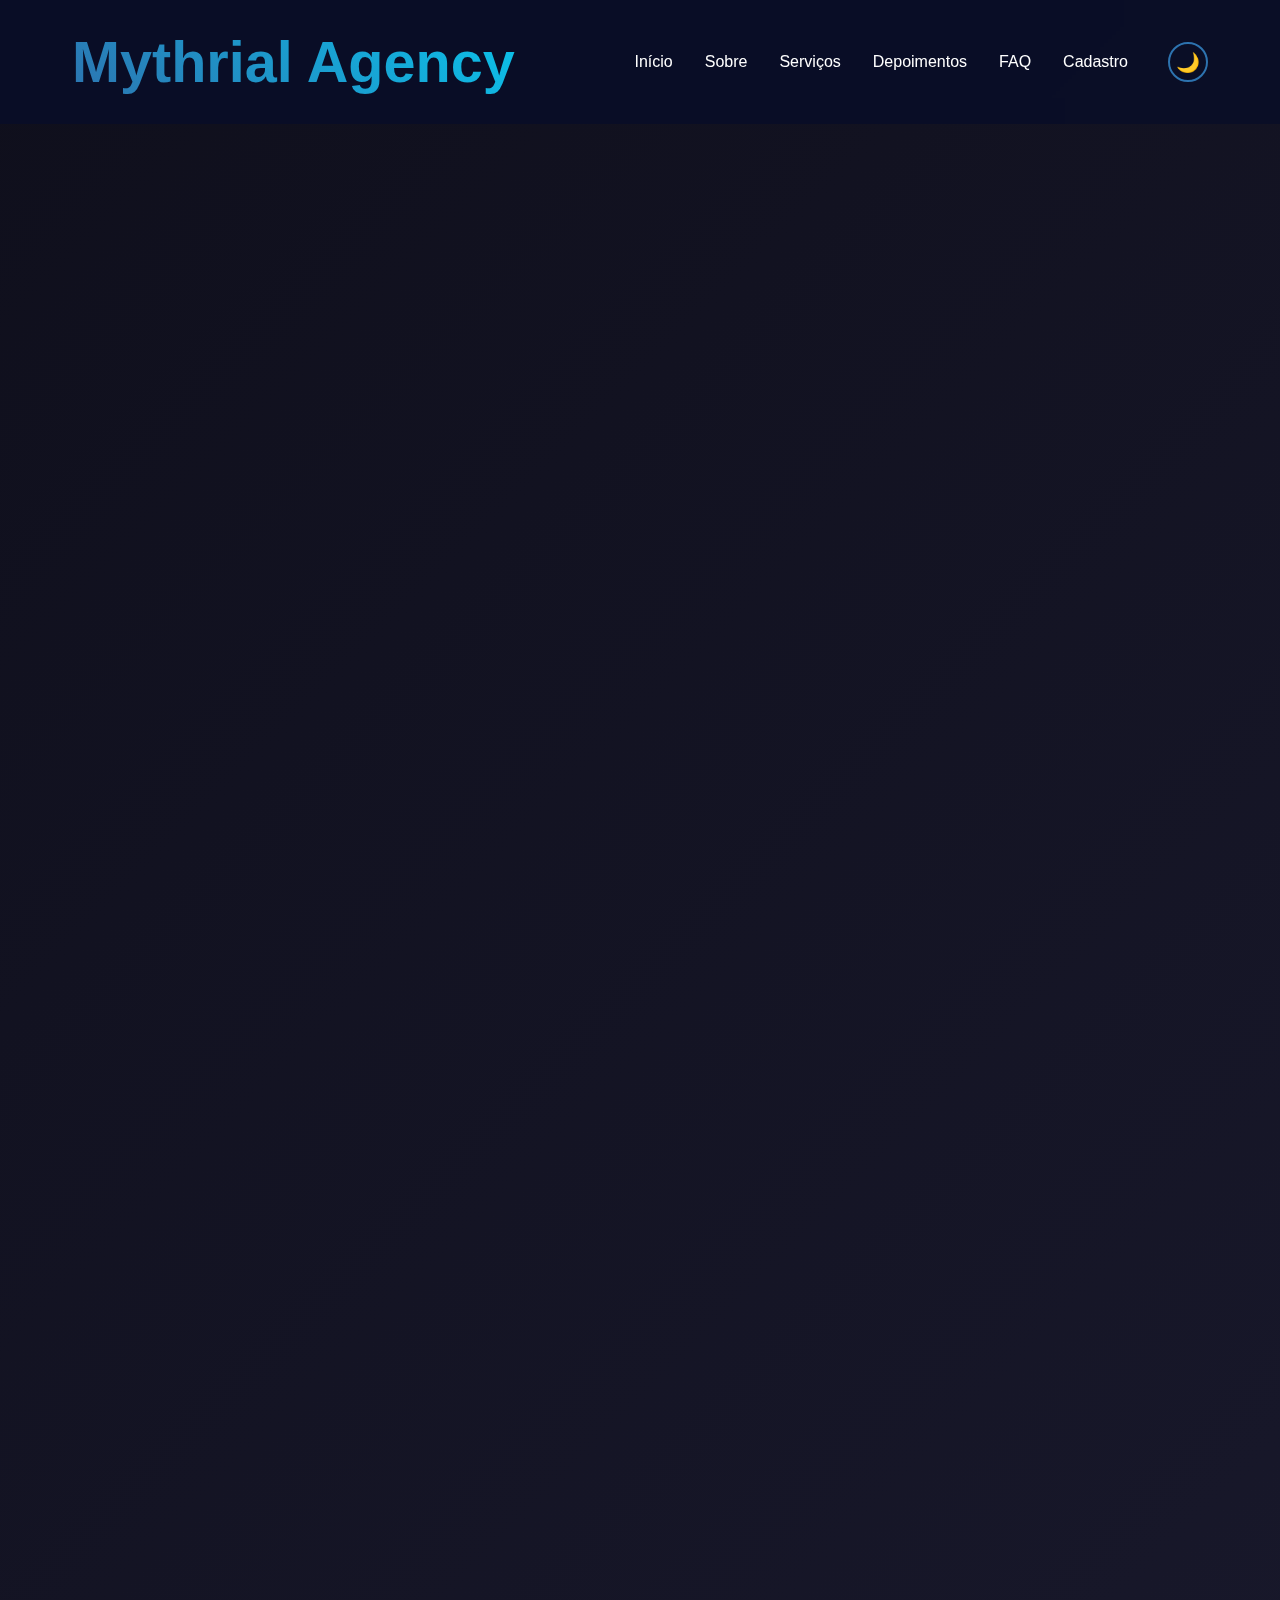
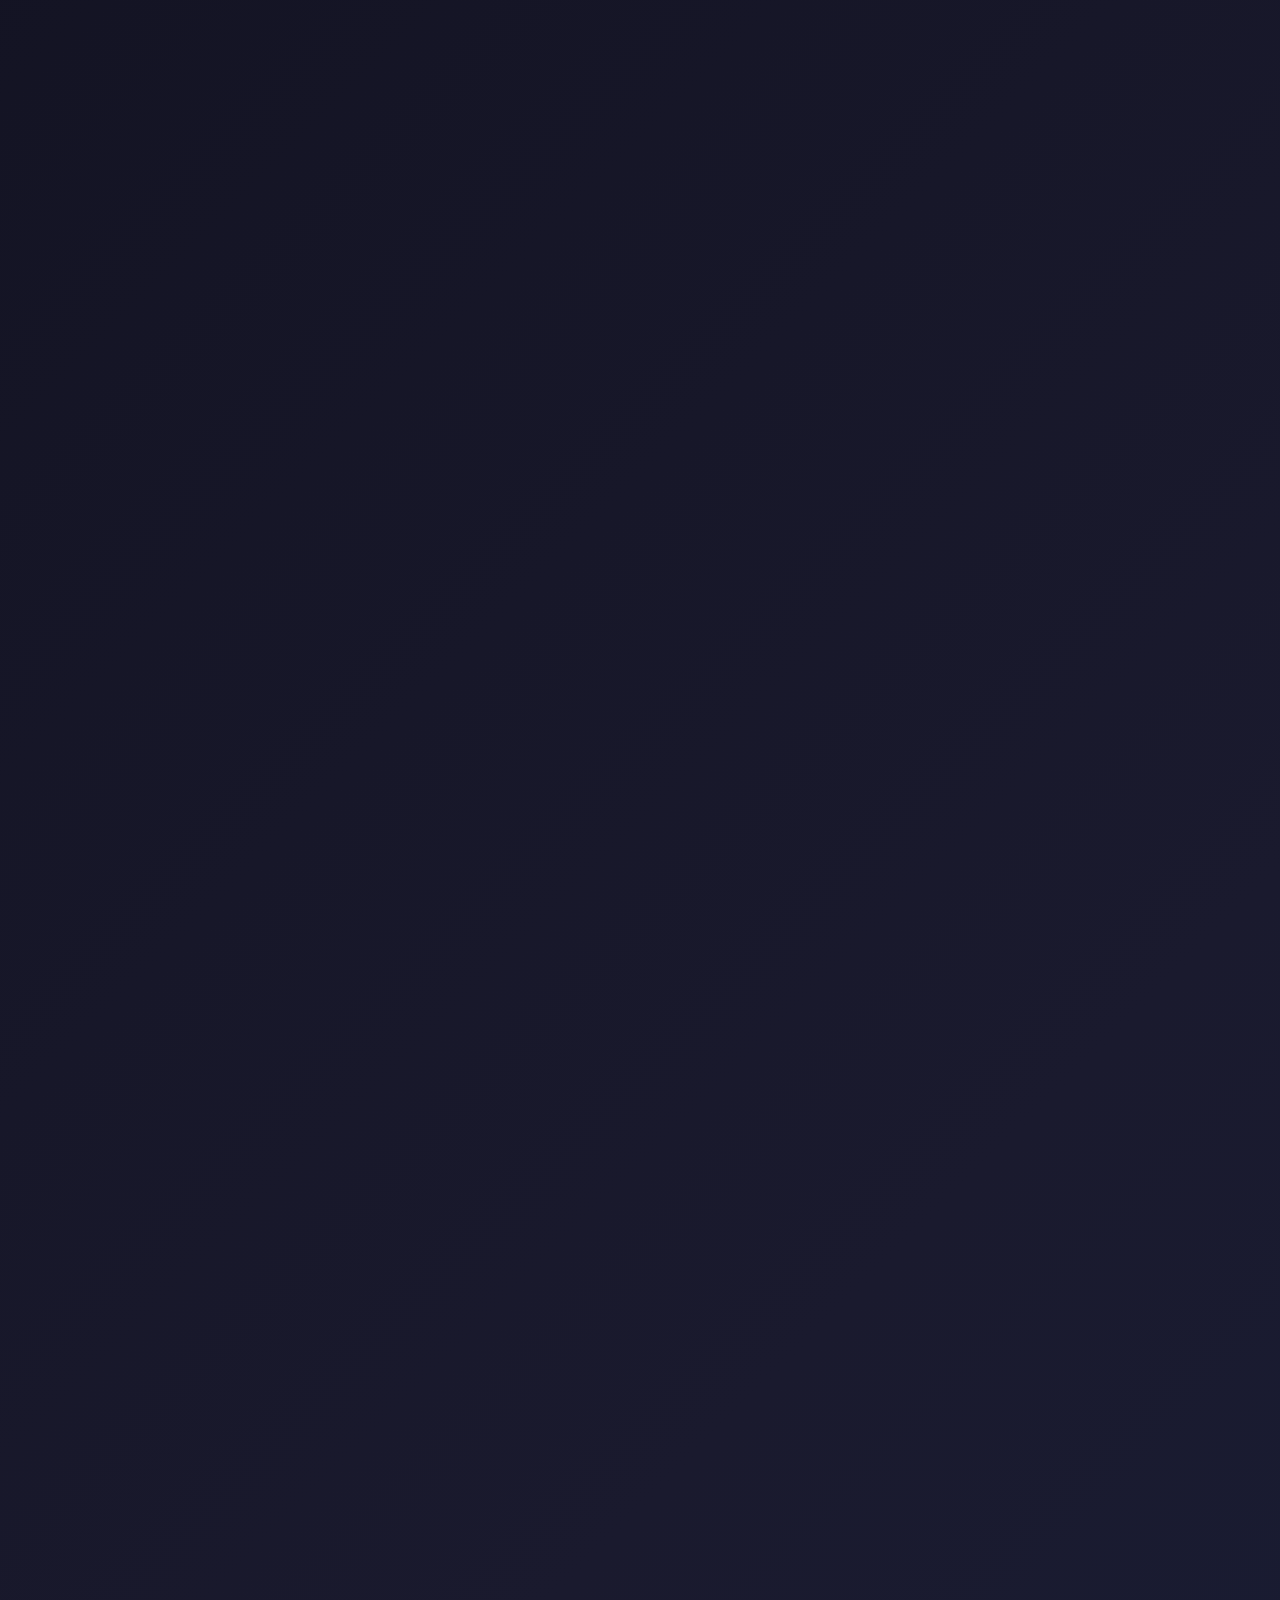
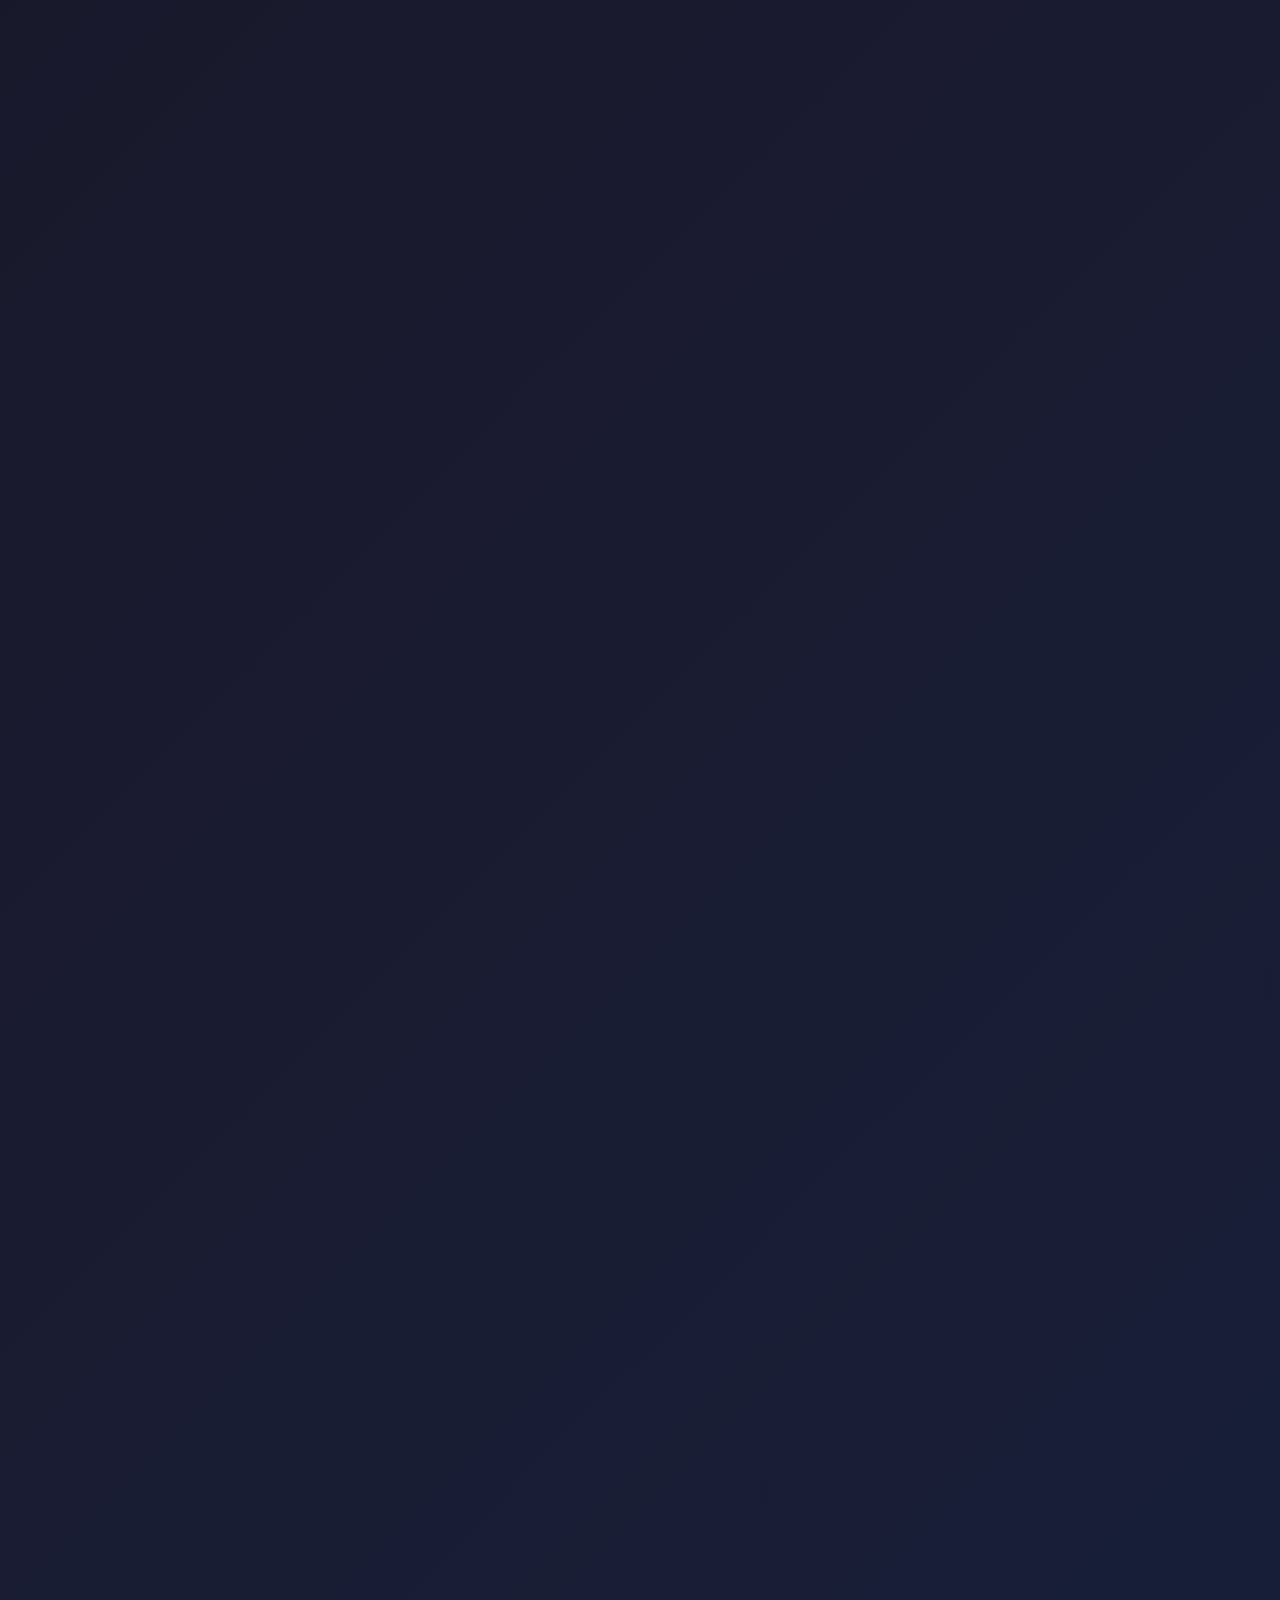
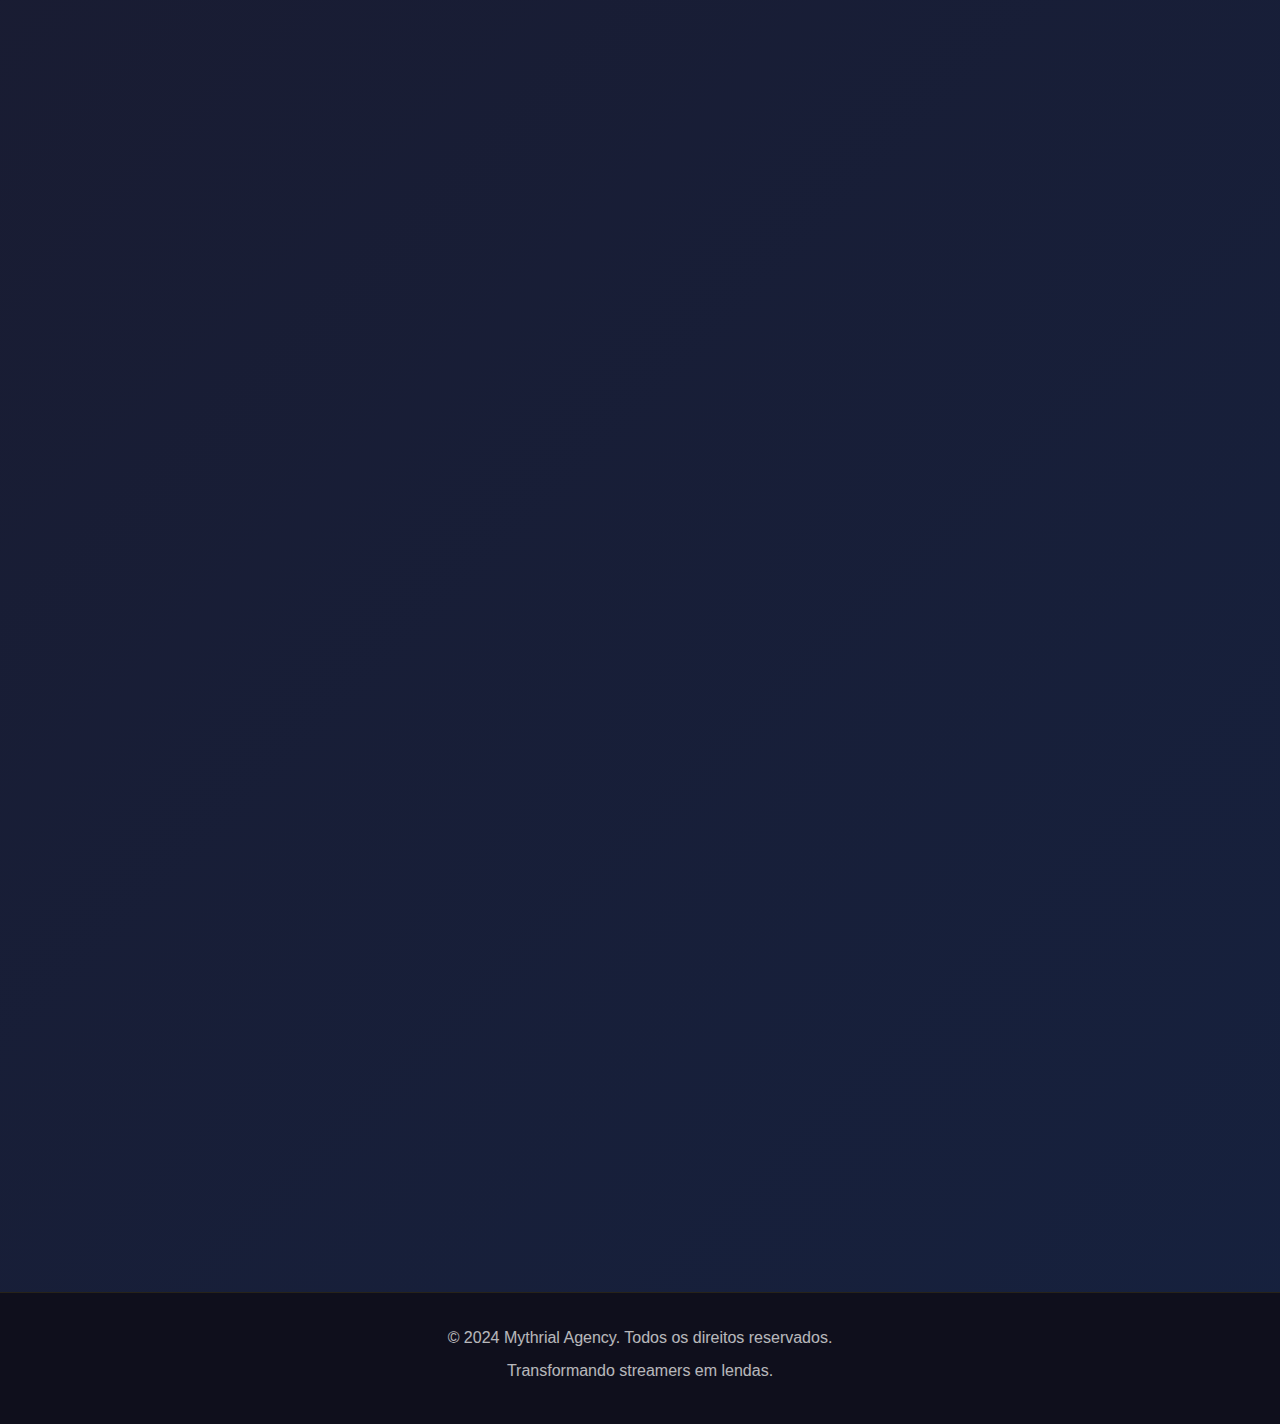
<file: index.html>
<!DOCTYPE html>
<html lang="pt-BR">
<head>
    <meta charset="UTF-8">
    <meta name="viewport" content="width=device-width, initial-scale=1.0">
    <title>Mythrial Agency - Desvende Sua Lenda</title>
    <meta name="description" content="A Mythrial Agency transforma streamers de RPG em ícones da comunidade. Junte-se à nossa guilda e eleve seu streaming a um novo nível.">
    <meta name="keywords" content="streaming, RPG, Twitch, YouTube, Tibia, gaming, agency">
    
    <!-- Open Graph / Facebook -->
    <meta property="og:type" content="website">
    <meta property="og:url" content="https://www.mythriagency.com/">
    <meta property="og:title" content="Mythrial Agency - Desvende Sua Lenda">
    <meta property="og:description" content="A Mythrial Agency transforma streamers de RPG em ícones da comunidade. Junte-se à nossa guilda e eleve seu streaming a um novo nível.">
    <meta property="og:image" content="https://www.mythriagency.com/logo.PNG">
    
    <!-- Twitter -->
    <meta property="twitter:card" content="summary_large_image">
    <meta property="twitter:url" content="https://www.mythriagency.com/">
    <meta property="twitter:title" content="Mythrial Agency - Desvende Sua Lenda">
    <meta property="twitter:description" content="A Mythrial Agency transforma streamers de RPG em ícones da comunidade. Junte-se à nossa guilda e eleve seu streaming a um novo nível.">
    <meta property="twitter:image" content="https://www.mythriagency.com/logo.PNG">
    
    <!-- Preconnect para melhor performance -->
    <link rel="preconnect" href="https://fonts.googleapis.com">
    <link rel="preconnect" href="https://fonts.gstatic.com" crossorigin>
    
    <!-- Preload recursos críticos -->
    <link rel="preload" href="style.css" as="style">
    <link rel="preload" href="script.js" as="script">
    <link rel="preload" href="logo.PNG" as="image">
    <link rel="preload" href="insta.png" as="image">
    
    <link rel="stylesheet" href="style.css">
    <link rel="icon" href="insta.png" type="image/x-icon">
    
    <!-- Schema.org JSON-LD -->
    <script type="application/ld+json">
    {
      "@context": "https://schema.org",
      "@type": "Organization",
      "name": "Mythrial Agency",
      "description": "A Mythrial Agency transforma streamers de RPG em ícones da comunidade",
      "url": "https://www.mythriagency.com",
      "logo": "https://www.mythriagency.com/logo.PNG",
      "contactPoint": {
        "@type": "ContactPoint",
        "contactType": "customer service",
        "areaServed": "BR",
        "availableLanguage": "Portuguese"
      },
      "sameAs": [
        "https://www.instagram.com/mythrial_agency",
        "https://www.twitch.tv/mythrial_agency"
      ],
      "serviceType": "Streaming Agency",
      "areaServed": {
        "@type": "Country",
        "name": "Brazil"
      }
    }
    </script>
</head>
<body>

    
    <header class="header" id="header" role="banner">
        <nav class="nav-container" role="navigation" aria-label="Navegação principal">
            <div class="logo">
                <span class="logo-text">Mythrial Agency</span>
            </div>
            <button class="mobile-menu-btn" id="mobileMenuBtn" aria-label="Abrir menu de navegação" aria-expanded="false" aria-controls="navLinks">
                <span></span>
                <span></span>
                <span></span>
            </button>
            <nav class="nav-links" id="navLinks" aria-label="Links de navegação">
                <a href="#home" role="menuitem">Início</a>
                <a href="#about" role="menuitem">Sobre</a>
                <a href="#services" role="menuitem">Serviços</a>
                <a href="#testimonials" role="menuitem">Depoimentos</a>
                <a href="#faq" role="menuitem">FAQ</a>
                <a href="#signup" role="menuitem">Cadastro</a>
                <button class="theme-toggle" id="themeToggle" aria-label="Alternar tema">
                    <span class="theme-icon">🌙</span>
                </button>
            </nav>
        </nav>
    </header>

    <main id="main-content" role="main">
        <!-- Seção Hero -->
        <section class="hero" id="home" aria-labelledby="hero-title">
            <div class="hero-content fade-in">
                
                <h1 id="hero-title">Desvende Sua Lenda</h1>
                <p class="hero-subtitle">Eleve Seu Streaming de RPG com a Mythrial Agency</p>
                <p class="hero-description">Somos a agência que transforma streamers de RPG em ícones da comunidade, cuidando de tudo para você focar no que ama.</p>
                <a href="#signup" class="cta-button">
                    <span>Comece Sua Jornada</span>
                    <span class="cta-icon" aria-hidden="true">🚀</span>
                </a>
            </div>
        </section>

        <!-- Seção Sobre -->
        <section class="section fade-in" id="about">
            <div class="container">
                <h2>Nossa História</h2>
                <div class="about-content">
                    <p>Toda lenda começa com uma jornada. A nossa começou com a paixão por RPGs, não apenas como jogos, mas como mundos repletos de histórias, amizades e conquistas. Como jogadores, vimos de perto o talento bruto e a dedicação de streamers que, com suas próprias comunidades, estavam prontos para a batalha, mas sem uma guilda para apoiá-los.</p>
                    <p>Nós, assim como muitos, exploramos o mundo do streaming, construímos um canal no YouTube e fizemos streams na Twitch. E, através dessa experiência, entendemos o que realmente acontece nos bastidores. Com uma base consolidada de informações e pesquisas, nós mesmos sentimos na pele a dificuldade de conquistar a tão sonhada audiência e viver da paixão.</p>
                    <p>Foi desse reconhecimento que nasceu a <strong>Mythrial Agency</strong>. Mythril, um metal lendário e raro nos reinos da fantasia, representa o nosso propósito: encontrar e nutrir o que há de mais valioso e promissor na comunidade de streamers.</p>
                </div>
            </div>
        </section>

        <!-- Seção Missão -->
        <section class="section fade-in">
            <div class="container">
                <h2>Nossa Missão</h2>
                <div class="mission-content">
                    <p class="mission-statement"><strong>Capacitar talentos para se tornarem lendas.</strong></p>
                    <p>A Mythrial Agency existe para ser o ponto de virada na carreira de streamers de RPG. Nós fornecemos as ferramentas, estratégias e suporte que transformam a paixão em profissão, permitindo que nossos criadores se concentrem em suas streams enquanto cuidamos da gestão, monetização e do crescimento de suas marcas.</p>
                </div>
            </div>
        </section>

        <!-- Seção Serviços -->
        <section class="section fade-in" id="services">
            <div class="container">
                <h2>Nossos Serviços</h2>
                <div class="services-grid">
                    <article class="service-card fade-in">
                        <div class="service-icon">🎯</div>
                        <h3>Otimização de Canal</h3>
                        <p>Consultoria de conteúdo, estratégias para engajamento e otimização completa do seu canal para máximo alcance.</p>
                    </article>
                    <article class="service-card fade-in">
                        <div class="service-icon">🤝</div>
                        <h3>Parcerias Estratégicas</h3>
                        <p>Conexão com marcas do seu nicho, negociação de contratos e oportunidades de monetização.</p>
                    </article>
                    <article class="service-card fade-in">
                        <div class="new-badge" aria-label="Novo serviço">NEW</div>
                        <div class="service-icon">🚀</div>
                        <h3>Desenvolvimento de Marca</h3>
                        <p>Criação da sua marca pessoal, gestão de redes sociais e construção de uma identidade única.</p>
                    </article>
                </div>
            </div> 
        </section>

        <!-- Seção de Estatísticas -->
        <section class="section fade-in" id="stats">
            <div class="container">
                <h2>Números Que Falam Por Si</h2>
                <p class="section-subtitle">Resultados reais que transformam streamers em lendas</p>
                <div class="stats-grid">
                    <div class="stat-card fade-in">
                        <div class="stat-icon">🎯</div>
                        <div class="stat-number" data-target="10">0</div>
                        <h3>Streamers Atendidos</h3>
                        <p>Criadores de conteúdo confiaram em nossa expertise</p>
                    </div>
                    
                    <div class="stat-card fade-in">
                        <div class="stat-icon">📈</div>
                        <div class="stat-number" data-target="20">0</div>
                        <div class="stat-suffix">%</div>
                        <h3>Crescimento Médio</h3>
                        <p>Aumento na audiência dos nossos parceiros</p>
                    </div>
                    
                    <div class="stat-card fade-in">
                        <div class="stat-icon">🤝</div>
                        <div class="stat-number" data-target="100">0</div>
                        <div class="stat-suffix">%</div>
                        <h3>Taxa de Sucesso</h3>
                        <p>Streamers que alcançaram suas metas conosco</p>
                    </div>
                    
                    <div class="stat-card fade-in">
                        <div class="stat-icon">💰</div>
                        <div class="stat-number" data-target="1">0</div>
                        <div class="stat-prefix">R$</div>
                        <h3>Receita Gerada</h3>
                        <p>Total em parcerias e monetização conquistadas</p>
                    </div>
                </div>
            </div>
        </section>

        <!-- Seção de Depoimentos -->
        <section class="section fade-in" id="testimonials">
            <div class="container">
                <h2>O Que Nossos Heróis Dizem</h2>
                <p class="section-subtitle">Histórias reais de transformação na comunidade RPG</p>
                <div class="testimonials-grid">
                    <article class="testimonial-card fade-in">
                        <div class="testimonial-content">
                            <div class="quote-icon">❝</div>
                            <p>"A Mythrial mudou completamente minha carreira. Em 6 meses, meu canal cresceu 300% e consegui as primeiras parcerias importantes. Agora posso viver do que amo!"</p>
                        </div>
                        <div class="testimonial-author">
                            <img src="logo.PNG" alt="Belize" class="author-photo">
                            <div class="author-info">
                                <h4>Belize</h4>
                                <span>Streamer de Tibia</span>
                                <div class="author-stats">
                                    <span class="stat">15K seguidores</span>
                                    <span class="stat">+300% crescimento</span>
                                </div>
                            </div>
                        </div>
                    </article>
                    
                    <article class="testimonial-card fade-in">
                        <div class="testimonial-content">
                            <div class="quote-icon">❝</div>
                            <p>"O suporte da equipe é incrível. Eles cuidam de toda a parte chata para eu focar no que realmente importa: criar conteúdo épico para minha comunidade."</p>
                        </div>
                        <div class="testimonial-author">
                            <img src="logo.PNG" alt="Luna" class="author-photo">
                            <div class="author-info">
                                <h4>Triplex013</h4>
                                <span>Tibia</span>
                                <div class="author-stats">
                                    <span class="stat">1.7K seguidores</span>
                                    <span class="stat">5 parcerias ativas</span>
                                </div>
                            </div>
                        </div>
                    </article>
                    
                    <article class="testimonial-card fade-in">
                        <div class="testimonial-content">
                            <div class="quote-icon">❝</div>
                            <p>"Antes da Mythrial, eu tinha talento mas não sabia como transformar isso em uma carreira. Hoje sou um streamer profissional com renda estável."</p>
                        </div>
                        <div class="testimonial-author">
                            <img src="logo.PNG" alt="Phoenix" class="author-photo">
                            <div class="author-info">
                                <h4>Mousquer</h4>
                                <span>Streamer de World of Warcraft</span>
                                <div class="author-stats">
                                    <span class="stat">2.2K seguidores</span>
                                    <span class="stat">Muito pica</span>
                                </div>
                            </div>
                        </div>
                    </article>
                </div>
            </div>
        </section>

        <!-- Seção FAQ -->
        <section class="section fade-in" id="faq">
            <div class="container">
                <h2>Perguntas Frequentes</h2>
                <p class="section-subtitle">Esclareça suas dúvidas sobre nossos serviços</p>
                <div class="faq-container">
                    <div class="faq-item fade-in">
                        <button class="faq-question" aria-expanded="false" aria-controls="faq-1">
                            <span>Como funciona o processo de seleção da Mythrial Agency?</span>
                            <span class="faq-icon" aria-hidden="true">+</span>
                        </button>
                        <div class="faq-answer" id="faq-1">
                            <p>Nosso processo é simples e transparente. Após você preencher nosso formulário, nossa equipe analisa seu perfil, histórico de streaming e potencial de crescimento. Em seguida, agendamos uma conversa para conhecer melhor seus objetivos e explicar como podemos ajudar.</p>
                        </div>
                    </div>

                    <div class="faq-item fade-in">
                        <button class="faq-question" aria-expanded="false" aria-controls="faq-2">
                            <span>Quais são os custos dos serviços da agência?</span>
                            <span class="faq-icon" aria-hidden="true">+</span>
                        </button>
                        <div class="faq-answer" id="faq-2">
                            <p>Trabalhamos com um modelo de comissão sobre as oportunidades que geramos para você. Não cobramos nada antecipado - só ganhamos quando você ganha. Os percentuais variam conforme o pacote de serviços escolhido.</p>
                        </div>
                    </div>

                    <div class="faq-item fade-in">
                        <button class="faq-question" aria-expanded="false" aria-controls="faq-3">
                            <span>Preciso ter um número mínimo de seguidores?</span>
                            <span class="faq-icon" aria-hidden="true">+</span>
                        </button>
                        <div class="faq-answer" id="faq-3">
                            <p>Não há um número mínimo fixo. Valorizamos mais a qualidade do conteúdo, engajamento da audiência e potencial de crescimento do que apenas números. Já ajudamos streamers desde iniciantes até aqueles com milhares de seguidores.</p>
                        </div>
                    </div>

                    <div class="faq-item fade-in">
                        <button class="faq-question" aria-expanded="false" aria-controls="faq-4">
                            <span>Quais jogos de RPG vocês focam?</span>
                            <span class="faq-icon" aria-hidden="true">+</span>
                        </button>
                        <div class="faq-answer" id="faq-4">
                            <p>Trabalhamos com todos os tipos de RPG: MMORPGs como Tibia, World of Warcraft, Final Fantasy XIV; RPGs de mesa via stream; RPGs single-player como Baldur's Gate, Cyberpunk; e RPGs indie. Nossa expertise abrange todo o universo RPG.</p>
                        </div>
                    </div>

                    <div class="faq-item fade-in">
                        <button class="faq-question" aria-expanded="false" aria-controls="faq-5">
                            <span>Quanto tempo leva para ver resultados?</span>
                            <span class="faq-icon" aria-hidden="true">+</span>
                        </button>
                        <div class="faq-answer" id="faq-5">
                            <p>Os primeiros resultados geralmente aparecem entre 30-60 dias, com melhorias na organização do canal e estratégia de conteúdo. Crescimento significativo em audiência e parcerias costuma acontecer entre 3-6 meses de trabalho conjunto.</p>
                        </div>
                    </div>

                    <div class="faq-item fade-in">
                        <button class="faq-question" aria-expanded="false" aria-controls="faq-6">
                            <span>Vocês trabalham apenas com streamers brasileiros?</span>
                            <span class="faq-icon" aria-hidden="true">+</span>
                        </button>
                        <div class="faq-answer" id="faq-6">
                            <p>Atualmente focamos no mercado brasileiro e português, mas estamos abertos a trabalhar com criadores de outros países que produzam conteúdo em português ou tenham interesse no mercado brasileiro.</p>
                        </div>
                    </div>
                </div>
            </div>
        </section>

        <!-- Seção Cadastro -->
        <section class="section fade-in" id="signup">
            <div class="container">
                <h2>Junte-se à Nossa Guilda</h2>
                <p class="signup-intro">Pronto para transformar sua paixão por RPG em uma carreira de sucesso? Cadastre-se e comece sua jornada com a Mythrial Agency.</p>
                <div class="signup-form-container">
                    <form class="signup-form" id="streamerForm" novalidate>
                        <div class="form-row">
                            <div class="form-group">
                                <label for="name">Nome Completo *</label>
                                <input type="text" id="name" name="name" required aria-describedby="name-error">
                                <span class="error-message" id="name-error"></span>
                            </div>
                            
                            <div class="form-group">
                                <label for="email">Email *</label>
                                <input type="email" id="email" name="email" required aria-describedby="email-error">
                                <span class="error-message" id="email-error"></span>
                            </div>
                        </div>
                        
                        <div class="form-row">
                            <div class="form-group">
                                <label for="streamer-name">Nome do Streamer *</label>
                                <input type="text" id="streamer-name" name="streamer-name" required aria-describedby="streamer-name-error">
                                <span class="error-message" id="streamer-name-error"></span>
                            </div>
                            
                            <div class="form-group">
                                <label for="platform">Plataforma Principal *</label>
                                <select id="platform" name="platform" required aria-describedby="platform-error">
                                    <option value="">Selecione sua plataforma</option>
                                    <option value="twitch">Twitch</option>
                                    <option value="youtube">YouTube</option>
                                    <option value="facebook">Facebook Gaming</option>
                                    <option value="tiktok">TikTok</option>
                                    <option value="outro">Outro</option>
                                </select>
                                <span class="error-message" id="platform-error"></span>
                            </div>
                        </div>
                        
                        <div class="form-group">
                            <label for="channel-link">Link do Canal *</label>
                            <input type="url" id="channel-link" name="channel-link" placeholder="https://" required aria-describedby="channel-link-error">
                            <span class="error-message" id="channel-link-error"></span>
                        </div>
                        
                        <div class="form-group">
                            <label for="rpg-games">Jogos de RPG que você streama *</label>
                            <textarea id="rpg-games" name="rpg-games" placeholder="Ex: Tibia, World of Warcraft, Final Fantasy XIV..." required aria-describedby="rpg-games-error"></textarea>
                            <span class="error-message" id="rpg-games-error"></span>
                        </div>
                        
                        <div class="form-row">
                            <div class="form-group">
                                <label for="followers">Número aproximado de seguidores *</label>
                                <select id="followers" name="followers" required aria-describedby="followers-error">
                                    <option value="">Selecione</option>
                                    <option value="0-100">0 - 100</option>
                                    <option value="100-500">100 - 500</option>
                                    <option value="500-1000">500 - 1.000</option>
                                    <option value="1000-5000">1.000 - 5.000</option>
                                    <option value="5000+">5.000+</option>
                                </select>
                                <span class="error-message" id="followers-error"></span>
                            </div>
                            
                            <div class="form-group">
                                <label for="experience">Há quanto tempo faz streaming? *</label>
                                <select id="experience" name="experience" required aria-describedby="experience-error">
                                    <option value="">Selecione</option>
                                    <option value="iniciante">Menos de 6 meses</option>
                                    <option value="6-12">6 meses - 1 ano</option>
                                    <option value="1-2">1 - 2 anos</option>
                                    <option value="2+">Mais de 2 anos</option>
                                </select>
                                <span class="error-message" id="experience-error"></span>
                            </div>
                        </div>
                        
                        <div class="form-group">
                            <label for="goals">Seus objetivos com o streaming *</label>
                            <textarea id="goals" name="goals" placeholder="Conte-nos sobre suas metas e o que espera alcançar..." required aria-describedby="goals-error"></textarea>
                            <span class="error-message" id="goals-error"></span>
                        </div>
                        
                        <button type="submit" class="submit-button" id="submitBtn">
                            <span class="btn-text">Iniciar Minha Jornada</span>
                            <span class="btn-icon" aria-hidden="true">🚀</span>
                        </button>
                    </form>
                </div>
            </div>
        </section>
    </main>

    <footer class="footer">
        <div class="container">
            <p>&copy; 2024 Mythrial Agency. Todos os direitos reservados.</p>
            <p>Transformando streamers em lendas.</p>
        </div>
    </footer>

    <script src="script.js"></script>
</body>
</html>
</file>
<file: style.css>
/* ===== RESET & BASE STYLES ===== */
* {
    margin: 0;
    padding: 0;
    box-sizing: border-box;
}

:root {
    /* Colors - Dark Theme */
    --primary-blue: #2d73af;      /* Azul escuro cristal */
    --secondary-cyan: #0ac3eb;    /* Azul claro/ciano */
    --silver: #c3cdd7;            /* Prata */
    --dark-bg: #0f0f1c;           /* Fundo principal */
    --darker-bg: #1a1a2e;
    --accent-bg: #16213e;
    --text-primary: #ffffff;
    --text-secondary: rgba(255, 255, 255, 0.9);
    --error-color: #ff4444;
    --success-color: #4ade80;
    
    /* Spacing */
    --container-max-width: 1200px;
    --section-padding: 5rem 2rem;
    --border-radius: 15px;
    
    /* Shadows */
    --shadow-gold: 0 0 20px rgba(255, 215, 0, 0.3);
    --shadow-card: 0 20px 40px rgba(255, 215, 0, 0.2);
    
    /* Transitions */
    --transition-smooth: all 0.3s ease;
    --transition-fast: all 0.2s ease;
}

/* Light Theme */
[data-theme="light"] {
    --primary-blue: #1a5a8a;
    --secondary-cyan: #0891b2;
    --silver: #64748b;
    --dark-bg: #f8fafc;
    --darker-bg: #e2e8f0;
    --accent-bg: #cbd5e1;
    --text-primary: #0f172a;
    --text-secondary: rgba(15, 23, 42, 0.8);
    --error-color: #dc2626;
    --success-color: #16a34a;
}

body {
    font-family: 'Segoe UI', Tahoma, Geneva, Verdana, sans-serif;
    background: linear-gradient(135deg, var(--dark-bg) 0%, var(--darker-bg) 50%, var(--accent-bg) 100%);
    color: var(--text-primary);
    line-height: 1.6;
    overflow-x: hidden;
}

html {
    scroll-behavior: smooth;
}

/* ===== SKIP LINK FOR ACCESSIBILITY ===== */
.skip-link {
    position: absolute;
    top: -40px;
    left: 6px;
    background: var(--primary-blue);
    color: white;
    padding: 8px;
    text-decoration: none;
    border-radius: 4px;
    z-index: 10000;
    font-weight: bold;
    transition: top 0.3s ease;
}

.skip-link:focus {
    top: 6px;
}

/* ===== UTILITY CLASSES ===== */
.container {
    max-width: var(--container-max-width);
    margin: 0 auto;
    padding: 0 2rem;
}

.section {
    scroll-margin-top: 100px; /* Compensar header fixo */
}

.fade-in {
    opacity: 0;
    transform: translateY(30px);
    animation: fadeInUp 0.8s ease forwards;
}

/* Animation delays moved to enhanced animations section */

@keyframes fadeInUp {
    to {
        opacity: 1;
        transform: translateY(0);
    }
}

/* ===== HEADER ===== */
.header {
    position: fixed;
    top: 0;
    width: 100%;
    background: rgba(10, 14, 39, 0.95);
    backdrop-filter: blur(10px);
    padding: 1rem 0;
    z-index: 1000;
    transition: var(--transition-smooth);
}

.nav-container {
    max-width: var(--container-max-width);
    margin: 0 auto;
    padding: 0 2rem;
    display: flex;
    justify-content: space-between;
    align-items: center;
}

.logo {
    font-size: 1.8rem;
    font-weight: bold;
    background: linear-gradient(45deg, var(--primary-blue), var(--secondary-cyan));
    -webkit-background-clip: text;
    background-clip: text;
    -webkit-text-fill-color: transparent;
    display: flex;
    align-items: center;
    gap: 0.5rem;
    text-decoration: none;
}

.logo-image {
    height: 2.2em; /* Ajusta para ficar do tamanho do texto */
    vertical-align: middle;
    margin-right: 0.5em;
}

.logo-text {
    font-size: 2em;
    font-weight: bold;
    color: var(--primary-blue);
    vertical-align: middle;
}

.logo-icon {
    font-size: 2rem;
    filter: drop-shadow(0 0 10px rgba(17, 17, 17, 0.5));
}

.nav-links {
    display: flex;
    align-items: center;
    gap: 2rem;
}

.nav-links a {
    color: var(--text-primary);
    text-decoration: none;
    font-weight: 500;
    transition: var(--transition-fast);
    position: relative;
}

.nav-links a:hover {
    color: var(--secondary-cyan);
}

.nav-links a::after {
    content: '';
    position: absolute;
    bottom: -5px;
    left: 0;
    width: 0;
    height: 2px;
    background: var(--secondary-cyan);
    transition: width 0.3s ease;
}

.nav-links a:hover::after {
    width: 100%;
}

.mobile-menu-btn {
    display: none;
    flex-direction: column;
    gap: 4px;
    background: none;
    border: none;
    cursor: pointer;
    padding: 0.5rem;
}

.mobile-menu-btn span {
    width: 25px;
    height: 3px;
    background: var(--primary-blue);
    transition: var(--transition-fast);
}

.theme-toggle {
    background: none;
    border: 2px solid var(--primary-blue);
    border-radius: 50%;
    width: 40px;
    height: 40px;
    display: flex;
    align-items: center;
    justify-content: center;
    cursor: pointer;
    transition: var(--transition-smooth);
    margin-left: 0.5rem;
    flex-shrink: 0;
}

.theme-toggle:hover {
    background: rgba(45, 115, 175, 0.1);
    transform: scale(1.1);
}

.theme-toggle:focus {
    outline: 2px solid var(--primary-blue);
    outline-offset: 2px;
}

.theme-icon {
    font-size: 1.2rem;
    transition: var(--transition-smooth);
}

[data-theme="light"] .theme-icon {
    transform: rotate(180deg);
}

[data-theme="light"] .theme-toggle .theme-icon::after {
    content: '☀️';
}

[data-theme="light"] .theme-toggle .theme-icon {
    filter: contrast(0) brightness(2);
}

/* ===== HERO SECTION ===== */
.hero {
    min-height: 100vh;
    display: flex;
    align-items: center;
    justify-content: center;
    text-align: center;
    position: relative;
    overflow: hidden;
    padding: 80px 2rem 0;
}

.hero::before {
    content: '';
    position: absolute;
    top: 0;
    left: 0;
    right: 0;
    bottom: 0;
    background: url('data:image/svg+xml,<svg xmlns="http://www.w3.org/2000/svg" viewBox="0 0 100 100"><defs><pattern id="grid" width="10" height="10" patternUnits="userSpaceOnUse"><path d="M 10 0 L 0 0 0 10" fill="none" stroke="%23ffffff" stroke-width="0.5" opacity="0.1"/></pattern></defs><rect width="100" height="100" fill="url(%23grid)"/>svg>');
    animation: float 20s ease-in-out infinite;
}

@keyframes float {
    0%, 100% { transform: translateY(0px); }
    50% { transform: translateY(-20px); }
}

.hero-content {
    position: relative;
    z-index: 2;
    max-width: 800px;
}

.hero h1 {
    font-size: clamp(2.5rem, 5vw, 4rem);
    margin-bottom: 1.5rem;
    background: linear-gradient(45deg, var(--primary-blue), var(--secondary-cyan), var(--primary-blue));
    -webkit-background-clip: text;
    background-clip: text;
    -webkit-text-fill-color: transparent;
    text-shadow: 0 0 30px rgba(7, 7, 7, 0.5);
    animation: glow 2s ease-in-out infinite alternate;
}

@keyframes glow {
    from { filter: brightness(1); }
    to { filter: brightness(1.2); }
}

.hero-subtitle {
    font-size: clamp(1.2rem, 2.5vw, 1.4rem);
    margin-bottom: 1rem;
    font-weight: 600;
}

.hero-description {
    font-size: clamp(1rem, 2vw, 1.2rem);
    margin-bottom: 2rem;
    opacity: 0.9;
}

/* ===== BUTTONS ===== */
.cta-button,
.submit-button {
    display: inline-flex;
    align-items: center;
    gap: 0.5rem;
    padding: 1rem 2.5rem;
    background: linear-gradient(45deg, var(--primary-blue), var(--secondary-cyan));
    color: var(--dark-bg);
    text-decoration: none;
    border: none;
    border-radius: 50px;
    font-weight: bold;
    font-size: 1.1rem;
    cursor: pointer;
    transition: var(--transition-smooth);
    position: relative;
    overflow: hidden;
}

.cta-button:hover,
.submit-button:hover {
    transform: translateY(-3px);
    box-shadow: 0 15px 30px rgba(10, 195, 235, 0.4);
}

.cta-button::before,
.submit-button::before {
    content: '';
    position: absolute;
    top: 0;
    left: -100%;
    width: 100%;
    height: 100%;
    background: linear-gradient(90deg, transparent, rgba(255, 255, 255, 0.2), transparent);
    transition: left 0.5s;
}

.cta-button:hover::before,
.submit-button:hover::before {
    left: 100%;
}

.submit-button {
    width: 100%;
    justify-content: center;
    margin-top: 1rem;
}

.submit-button:disabled {
    opacity: 0.7;
    cursor: not-allowed;
    transform: none;
}

/* ===== SECTIONS ===== */
.section {
    padding: var(--section-padding);
}

.section h2 {
    color: var(--primary-blue);
    background: none;
    -webkit-background-clip: initial;
    background-clip: initial;
    -webkit-text-fill-color: initial;
    text-shadow: none;
}

.section p {
    font-size: clamp(1rem, 2vw, 1.2rem);
    margin-bottom: 1.5rem;
    opacity: 0.9;
    line-height: 1.8;
}

.mission-statement {
    font-size: clamp(1.2rem, 2.5vw, 1.4rem);
    text-align: center;
    color: var(--secondary-cyan);
    margin-bottom: 2rem;
}

/* ===== SERVICES GRID ===== */
.services-grid {
    display: grid;
    grid-template-columns: repeat(auto-fit, minmax(300px, 1fr));
    gap: 2rem;
    margin-top: 3rem;
}

.service-card {
    background: rgba(255, 255, 255, 0.05);
    backdrop-filter: blur(10px);
    border: 1px solid rgba(255, 215, 0, 0.2);
    border-radius: var(--border-radius);
    padding: 2rem;
    text-align: center;
    transition: var(--transition-smooth);
    position: relative;
    overflow: hidden;
}

.service-card::before {
    content: '';
    position: absolute;
    top: -50%;
    left: -50%;
    width: 200%;
    height: 200%;
    background: conic-gradient(from 0deg, transparent, rgba(255, 215, 0, 0.1), transparent);
    animation: rotate 4s linear infinite;
    opacity: 0;
    transition: opacity 0.3s ease;
}

.service-card:hover::before {
    opacity: 1;
}

@keyframes rotate {
    100% { transform: rotate(360deg); }
}

.service-card:hover {
    transform: translateY(-10px);
    border-color: rgba(255, 215, 0, 0.6);
    box-shadow: var(--shadow-card);
}

.service-icon {
    font-size: 3rem;
    margin-bottom: 1rem;
    display: block;
}

.service-card h3 {
    color: var(--secondary-cyan);
    margin-bottom: 1rem;
    font-size: 1.3rem;
    position: relative;
    z-index: 2;
}

.service-card p {
    position: relative;
    z-index: 2;
    margin-bottom: 0;
}

/* NEW Badge */
.new-badge {
    position: absolute;
    top: 10px;
    right: 15px;
    background: linear-gradient(45deg, var(--error-color), #ff6666);
    color: white;
    padding: 0.5rem 1.2rem;    /* Aumenta o espaço interno */
    border-radius: 25px;
    font-size: 1rem;           /* Aumenta o tamanho da fonte */
    font-weight: bold;
    text-transform: uppercase;
    letter-spacing: 1px;
    box-shadow: 0 4px 15px rgba(255, 68, 68, 0.4);
    animation: pulse-badge 2s infinite;
    z-index: 4;
}

@keyframes pulse-badge {
    0%, 100% { transform: scale(1); }
    50% { transform: scale(1.05); }
}

/* ===== TESTIMONIAL (LEGACY - REMOVIDO) ===== */



/* ===== FORM STYLES ===== */
.signup-form-container {
    max-width: 700px;
    margin: 0 auto;
    padding: 2rem;
    background: rgba(255, 215, 0, 0.05);
    backdrop-filter: blur(10px);
    border: 1px solid rgba(255, 215, 0, 0.2);
    border-radius: 20px;
}

.signup-intro {
    text-align: center;
    margin-bottom: 2rem;
    font-size: 1.1rem;
}

.signup-form {
    display: flex;
    flex-direction: column;
    gap: 1.5rem;
}

.form-row {
    display: grid;
    grid-template-columns: 1fr 1fr;
    gap: 1.5rem;
}

.form-group {
    display: flex;
    flex-direction: column;
    gap: 0.5rem;
}

.form-group label {
    color: var(--secondary-cyan);
    font-weight: 600;
    font-size: 1rem;
}

.form-group input,
.form-group select,
.form-group textarea {
    padding: 1rem;
    background: rgba(10, 14, 39, 0.8);
    border: 2px solid rgba(255, 215, 0, 0.2);
    border-radius: 10px;
    color: var(--text-primary);
    font-size: 1rem;
    font-family: inherit;
    transition: var(--transition-smooth);
}

.form-group input:focus,
.form-group select:focus,
.form-group textarea:focus {
    outline: none;
    border-color: var(--secondary-cyan);
    box-shadow: 0 0 15px rgba(10, 195, 235, 0.3);
    transform: translateY(-2px);
}

.form-group input.error,
.form-group select.error,
.form-group textarea.error {
    border-color: var(--error-color);
    box-shadow: 0 0 15px rgba(255, 68, 68, 0.3);
}

.form-group textarea {
    min-height: 100px;
    resize: vertical;
}

.form-group select {
    cursor: pointer;
}

.form-group option {
    background: var(--dark-bg);
    color: var(--text-primary);
}

.error-message {
    color: var(--error-color);
    font-size: 0.9rem;
    min-height: 1.2rem;
    display: block;
}

.form-success {
    text-align: center;
    padding: 2rem;
    color: var(--success-color);
    font-size: 1.2rem;
}

.form-success h3 {
    margin-bottom: 1rem;
    font-size: 1.5rem;
}

/* ===== FOOTER ===== */
.footer {
    background: var(--dark-bg);
    padding: 2rem 0;
    text-align: center;
    border-top: 1px solid rgba(255, 215, 0, 0.1);
}

.footer p {
    margin-bottom: 0.5rem;
    opacity: 0.7;
}

/* ===== RESPONSIVE DESIGN ===== */
@media (max-width: 768px) {
    :root {
        --section-padding: 3rem 1rem;
    }
    
    .nav-container {
        padding: 0 1rem;
    }
    
    .logo {
        font-size: 1.5rem;
    }
    
    .nav-links {
        display: none;
        position: absolute;
        top: 100%;
        left: 0;
        width: 100%;
        background: rgba(10, 14, 39, 0.98);
        backdrop-filter: blur(10px);
        flex-direction: column;
        align-items: center;
        padding: 1rem 0;
        border-top: 1px solid rgba(45, 115, 175, 0.3);
        gap: 0;
    }
    
    .nav-links.active {
        display: flex;
    }
    
    .nav-links a {
        padding: 0.75rem 2rem;
        border-bottom: 1px solid rgba(45, 115, 175, 0.2);
        width: 100%;
        text-align: center;
    }
    
    .theme-toggle {
        margin: 1rem 0 0 0;
        border-top: 1px solid rgba(45, 115, 175, 0.2);
        padding-top: 1rem;
    }
    
    .mobile-menu-btn {
        display: flex;
    }
    
    /* Responsive adjustments for new sections */
    .stats-grid {
        grid-template-columns: repeat(auto-fit, minmax(200px, 1fr));
        gap: 1.5rem;
    }
    
    .stat-card {
        padding: 2rem 1.5rem;
    }
    
    .stat-number {
        font-size: 2.8rem;
    }
    
    .testimonials-grid {
        grid-template-columns: 1fr;
        gap: 1.5rem;
    }
    
    .testimonial-card {
        padding: 1.5rem;
    }
    
    .testimonial-author {
        flex-direction: column;
        text-align: center;
        gap: 1rem;
    }
    
    .author-stats {
        justify-content: center;
    }
    
    .mobile-menu-btn {
        display: flex;
    }
    
    .mobile-menu-btn.active span:nth-child(1) {
        transform: rotate(45deg) translate(5px, 5px);
    }
    
    .mobile-menu-btn.active span:nth-child(2) {
        opacity: 0;
    }
    
    .mobile-menu-btn.active span:nth-child(3) {
        transform: rotate(-45deg) translate(7px, -6px);
    }
    
    .hero {
        padding: 0 1rem;
        min-height: 90vh;
    }
    
    .services-grid {
        grid-template-columns: 1fr;
        gap: 1.5rem;
    }
    
    .service-card {
        padding: 1.5rem;
    }
    
    .testimonial {
        padding: 1.5rem;
        margin: 2rem auto;
    }
    
    .form-row {
        grid-template-columns: 1fr;
        gap: 1rem;
    }
    
    .signup-form-container {
        padding: 1.5rem;
    }
}

@media (max-width: 480px) {
    .cta-button,
    .submit-button {
        padding: 0.8rem 2rem;
        font-size: 1rem;
    }
    
    .hero h1 {
        margin-bottom: 1rem;
    }
    
    .hero-description {
        margin-bottom: 1.5rem;
    }
    
    .service-icon {
        font-size: 2.5rem;
    }
    
    .testimonial {
        padding: 1rem;
    }
    
    .signup-form-container {
        padding: 1rem;
    }
    
    /* Responsive adjustments for mobile */
    .stats-grid {
        grid-template-columns: repeat(2, 1fr);
        gap: 1rem;
    }
    
    .stat-card {
        padding: 1.5rem 1rem;
    }
    
    .stat-number {
        font-size: 2.2rem;
    }
    
    .stat-prefix,
    .stat-suffix {
        font-size: 1.5rem;
    }
    
    .testimonials-grid {
        gap: 1rem;
    }
    
    .testimonial-card {
        padding: 1rem;
    }
    
    .quote-icon {
        font-size: 2rem;
    }
    
    .author-photo {
        width: 50px;
        height: 50px;
    }
}

/* ===== ENHANCED ANIMATIONS & MICRO-INTERACTIONS ===== */
.service-card,
.stat-card,
.testimonial-card {
    transition: all 0.4s cubic-bezier(0.4, 0, 0.2, 1);
}

.service-card:hover,
.stat-card:hover,
.testimonial-card:hover {
    transform: translateY(-15px) scale(1.02);
    box-shadow: 0 25px 50px rgba(45, 115, 175, 0.3);
}

/* CTA Button com animações consolidadas */
.cta-button {
    position: relative;
    overflow: hidden;
    transition: all 0.3s ease;
    animation: pulse 3s infinite;
}

.cta-button::before {
    content: '';
    position: absolute;
    top: 0;
    left: -100%;
    width: 100%;
    height: 100%;
    background: linear-gradient(90deg, transparent, rgba(255, 255, 255, 0.2), transparent);
    transition: left 0.6s ease;
}

.cta-button:hover {
    transform: translateY(-3px);
    box-shadow: 0 15px 30px rgba(45, 115, 175, 0.4);
    animation: none;
}

.cta-button:hover::before {
    left: 100%;
}

/* Pulse animation */
@keyframes pulse {
    0% { box-shadow: 0 0 0 0 rgba(45, 115, 175, 0.7); }
    70% { box-shadow: 0 0 0 15px rgba(45, 115, 175, 0); }
    100% { box-shadow: 0 0 0 0 rgba(45, 115, 175, 0); }
}

/* Smooth scroll reveal animations */
.fade-in-up {
    opacity: 0;
    transform: translateY(50px);
    transition: all 0.8s cubic-bezier(0.4, 0, 0.2, 1);
}

.fade-in-up.visible {
    opacity: 1;
    transform: translateY(0);
}

.fade-in-left {
    opacity: 0;
    transform: translateX(-50px);
    transition: all 0.8s cubic-bezier(0.4, 0, 0.2, 1);
}

.fade-in-left.visible {
    opacity: 1;
    transform: translateX(0);
}

.fade-in-right {
    opacity: 0;
    transform: translateX(50px);
    transition: all 0.8s cubic-bezier(0.4, 0, 0.2, 1);
}

.fade-in-right.visible {
    opacity: 1;
    transform: translateX(0);
}

/* Enhanced form interactions */
.form-group input:focus,
.form-group select:focus,
.form-group textarea:focus {
    transform: translateY(-2px);
    box-shadow: 0 10px 20px rgba(45, 115, 175, 0.2);
}

.submit-button {
    position: relative;
    overflow: hidden;
}

.submit-button:disabled {
    opacity: 0.7;
    cursor: not-allowed;
}

.submit-button.loading::after {
    content: '';
    position: absolute;
    top: 50%;
    left: 50%;
    width: 20px;
    height: 20px;
    margin: -10px 0 0 -10px;
    border: 2px solid transparent;
    border-top: 2px solid #ffffff;
    border-radius: 50%;
    animation: spin 1s linear infinite;
}

@keyframes spin {
    0% { transform: rotate(0deg); }
    100% { transform: rotate(360deg); }
}

.submit-button.loading .btn-text,
.submit-button.loading .btn-icon {
    opacity: 0;
}

/* Icon hover effects */
.service-icon,
.stat-icon {
    transition: all 0.3s ease;
}

.service-card:hover .service-icon,
.stat-card:hover .stat-icon {
    transform: scale(1.2) rotate(5deg);
}

/* Staggered animation delays */
.fade-in:nth-child(1) { animation-delay: 0.1s; }
.fade-in:nth-child(2) { animation-delay: 0.2s; }
.fade-in:nth-child(3) { animation-delay: 0.3s; }
.fade-in:nth-child(4) { animation-delay: 0.4s; }
.fade-in:nth-child(5) { animation-delay: 0.5s; }
.fade-in:nth-child(6) { animation-delay: 0.6s; }

/* ===== LOADING STATES ===== */
.loading {
    position: relative;
    overflow: hidden;
}

.loading::after {
    content: '';
    position: absolute;
    top: 0;
    left: -100%;
    width: 100%;
    height: 100%;
    background: linear-gradient(90deg, transparent, rgba(255, 215, 0, 0.1), transparent);
    animation: shimmer 1.5s infinite;
}

@keyframes shimmer {
    0% { left: -100%; }
    100% { left: 100%; }
}

/* ===== ACCESSIBILITY ===== */
@media (prefers-reduced-motion: reduce) {
    * {
        animation-duration: 0.01ms !important;
        animation-iteration-count: 1 !important;
        transition-duration: 0.01ms !important;
    }
    
    .hero::before {
        animation: none;
    }
    
    .service-card::before {
        animation: none;
    }
}

.sr-only {
    position: absolute;
    width: 1px;
    height: 1px;
    padding: 0;
    margin: -1px;
    overflow: hidden;
    clip: rect(0, 0, 0, 0);
    white-space: nowrap;
    border: 0;
}

/* ===== FOCUS STYLES ===== */
*:focus {
    outline: 2px solid var(--secondary-cyan);
    outline-offset: 2px;
}

.cta-button:focus,
.submit-button:focus,
.form-group input:focus,
.form-group select:focus,
.form-group textarea:focus {
    outline: 2px solid var(--secondary-cyan);
    outline-offset: 2px;
}

/* ===== CUSTOM SCROLLBAR ===== */
::-webkit-scrollbar {
    width: 8px;
}

::-webkit-scrollbar-track {
    background: var(--dark-bg);
}

::-webkit-scrollbar-thumb {
    background: var(--primary-blue);
    border-radius: 4px;
}

::-webkit-scrollbar-thumb:hover {
    background: var(--secondary-cyan);
}


@media print {
    .header,
    .footer,
    .cta-button,
    .submit-button {
        display: none;
    }
    
    body {
        background: white;
        color: black;
    }
    
    .section {
        break-inside: avoid;
        padding: 1rem 0;
    }
}

/* Parceiros Streamers */
.partners-grid {
    display: flex;
    gap: 2rem;
    flex-wrap: wrap;
    justify-content: center;
    margin-top: 2rem;
}
.partner-card {
    background: #181818;
    border-radius: 1rem;
    padding: 1.5rem;
    text-align: center;
    box-shadow: 0 2px 12px rgba(0,0,0,0.08);
    width: 220px;
}
.partner-photo {
    width: 96px;
    height: 96px;
    object-fit: cover;
    border-radius: 50%;
    border: 3px solid var(--primary-blue);
    margin-bottom: 1rem;
}
.partner-name {
    font-size: 1.2rem;
    font-weight: 700;
    margin-bottom: 0.5rem;
}
.partner-socials {
    display: flex;
    justify-content: center;
    gap: 1rem;
    margin-top: 0.5rem;
}

.social-link {
    display: flex;
    align-items: center;
    gap: 0.3rem;
    color: var(--text-primary);
    font-weight: 500;
    font-size: 1rem;
    text-decoration: none;
    font-family: inherit;
    transition: opacity 0.2s;
}

.social-link:hover {
    opacity: 0.7;
}

.social-icon {
    width: 20px;
    height: 20px;
    vertical-align: middle;
    filter: drop-shadow(0 0 2px #222);
}

.social-twitch,
.social-instagram,
.social-youtube {
    background: none;
    color: inherit;
    font-weight: inherit;
    -webkit-background-clip: initial;
    -webkit-text-fill-color: initial;
    background-clip: initial;
}

/* ===== TESTIMONIALS SECTION ===== */
.testimonials-grid {
    display: grid;
    grid-template-columns: repeat(auto-fit, minmax(350px, 1fr));
    gap: 2rem;
    margin-top: 3rem;
}

.testimonial-card {
    background: rgba(255, 255, 255, 0.05);
    backdrop-filter: blur(10px);
    border: 1px solid rgba(255, 255, 255, 0.1);
    border-radius: var(--border-radius);
    padding: 2rem;
    transition: var(--transition-smooth);
    position: relative;
    overflow: hidden;
}

.testimonial-card::before {
    content: '';
    position: absolute;
    top: 0;
    left: 0;
    right: 0;
    height: 3px;
    background: linear-gradient(90deg, var(--primary-blue), var(--secondary-cyan));
}

.testimonial-card:hover {
    transform: translateY(-10px);
    box-shadow: var(--shadow-card);
    border-color: rgba(45, 115, 175, 0.3);
}

.testimonial-content {
    margin-bottom: 2rem;
}

.quote-icon {
    font-size: 3rem;
    color: var(--primary-blue);
    opacity: 0.7;
    margin-bottom: 1rem;
}

.testimonial-content p {
    font-size: 1.1rem;
    line-height: 1.7;
    color: var(--text-secondary);
    font-style: italic;
    position: relative;
}

.testimonial-author {
    display: flex;
    align-items: center;
    gap: 1rem;
}

.author-photo {
    width: 60px;
    height: 60px;
    border-radius: 50%;
    border: 2px solid var(--primary-blue);
    object-fit: cover;
}

.author-info h4 {
    color: var(--text-primary);
    font-size: 1.1rem;
    margin-bottom: 0.25rem;
}

.author-info span {
    color: var(--text-secondary);
    font-size: 0.9rem;
    display: block;
    margin-bottom: 0.5rem;
}

.author-stats {
    display: flex;
    gap: 1rem;
    flex-wrap: wrap;
}

.stat {
    background: rgba(45, 115, 175, 0.2);
    color: var(--secondary-cyan);
    padding: 0.25rem 0.75rem;
    border-radius: 15px;
    font-size: 0.8rem;
    font-weight: 500;
    border: 1px solid rgba(10, 195, 235, 0.3);
}

.section-subtitle {
    text-align: center;
    color: var(--text-secondary);
    font-size: 1.1rem;
    margin-bottom: 1rem;
    max-width: 600px;
    margin-left: auto;
    margin-right: auto;
}

/* ===== FAQ SECTION ===== */
.faq-container {
    max-width: 800px;
    margin: 3rem auto 0;
}

.faq-item {
    background: rgba(255, 255, 255, 0.05);
    backdrop-filter: blur(10px);
    border: 1px solid rgba(255, 255, 255, 0.1);
    border-radius: var(--border-radius);
    margin-bottom: 1rem;
    overflow: hidden;
    transition: var(--transition-smooth);
}

.faq-item:hover {
    border-color: rgba(45, 115, 175, 0.3);
}

.faq-question {
    width: 100%;
    background: none;
    border: none;
    color: var(--text-primary);
    font-family: inherit;
    font-size: 1.1rem;
    font-weight: 600;
    text-align: left;
    padding: 1.5rem 2rem;
    cursor: pointer;
    display: flex;
    justify-content: space-between;
    align-items: center;
    transition: var(--transition-smooth);
}

.faq-question:hover {
    background: rgba(45, 115, 175, 0.1);
}

.faq-question:focus {
    outline: 2px solid var(--primary-blue);
    outline-offset: -2px;
}

.faq-icon {
    font-size: 1.5rem;
    font-weight: bold;
    color: var(--primary-blue);
    transition: transform 0.3s ease;
    min-width: 30px;
    text-align: center;
}

.faq-question[aria-expanded="true"] .faq-icon {
    transform: rotate(45deg);
}

.faq-answer {
    max-height: 0;
    overflow: hidden;
    transition: max-height 0.4s cubic-bezier(0.4, 0, 0.2, 1), padding 0.4s ease;
    background: rgba(255, 255, 255, 0.02);
}

.faq-answer.active {
    max-height: 300px;
    padding: 0 2rem 1.5rem;
}

.faq-answer p {
    color: var(--text-secondary);
    line-height: 1.7;
    margin: 0;
    padding-top: 0.5rem;
}

/* ===== STATS SECTION ===== */
.stats-grid {
    display: grid;
    grid-template-columns: repeat(auto-fit, minmax(250px, 1fr));
    gap: 2rem;
    margin-top: 3rem;
}

.stat-card {
    background: rgba(255, 255, 255, 0.05);
    backdrop-filter: blur(10px);
    border: 1px solid rgba(255, 255, 255, 0.1);
    border-radius: var(--border-radius);
    padding: 2.5rem 2rem;
    text-align: center;
    transition: var(--transition-smooth);
    position: relative;
    overflow: hidden;
}

.stat-card::before {
    content: '';
    position: absolute;
    top: 0;
    left: 0;
    right: 0;
    height: 3px;
    background: linear-gradient(90deg, var(--primary-blue), var(--secondary-cyan));
}

.stat-card:hover {
    transform: translateY(-10px);
    box-shadow: var(--shadow-card);
    border-color: rgba(45, 115, 175, 0.3);
}

.stat-icon {
    font-size: 3rem;
    margin-bottom: 1rem;
    display: block;
}

.stat-number {
    font-size: 3.5rem;
    font-weight: bold;
    color: var(--primary-blue);
    line-height: 1;
    margin-bottom: 0.5rem;
    display: inline-block;
}

.stat-prefix,
.stat-suffix {
    font-size: 2rem;
    color: var(--secondary-cyan);
    font-weight: bold;
    display: inline-block;
}

.stat-prefix {
    margin-right: 0.2rem;
}

.stat-suffix {
    margin-left: 0.2rem;
}

.stat-card h3 {
    color: var(--text-primary);
    font-size: 1.3rem;
    margin-bottom: 0.5rem;
}

.stat-card p {
    color: var(--text-secondary);
    font-size: 0.95rem;
    line-height: 1.5;
}
</file>
